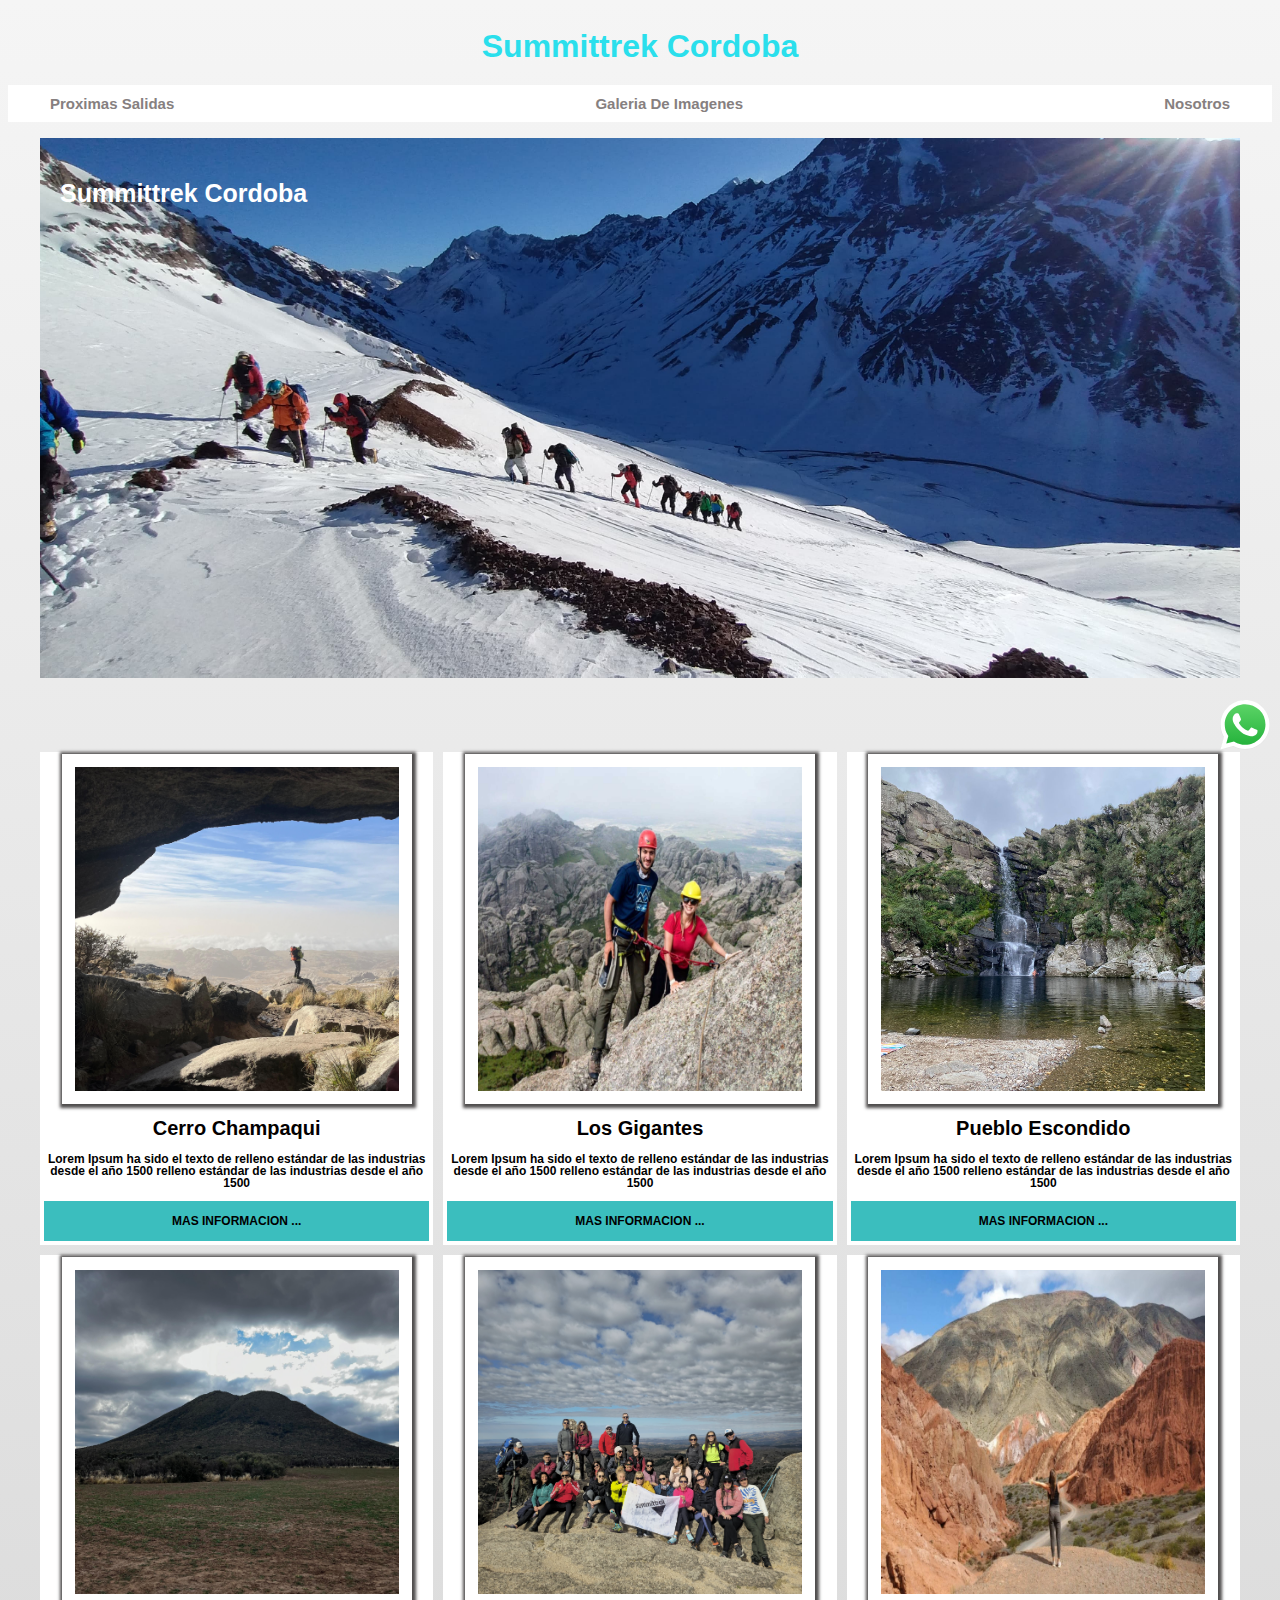
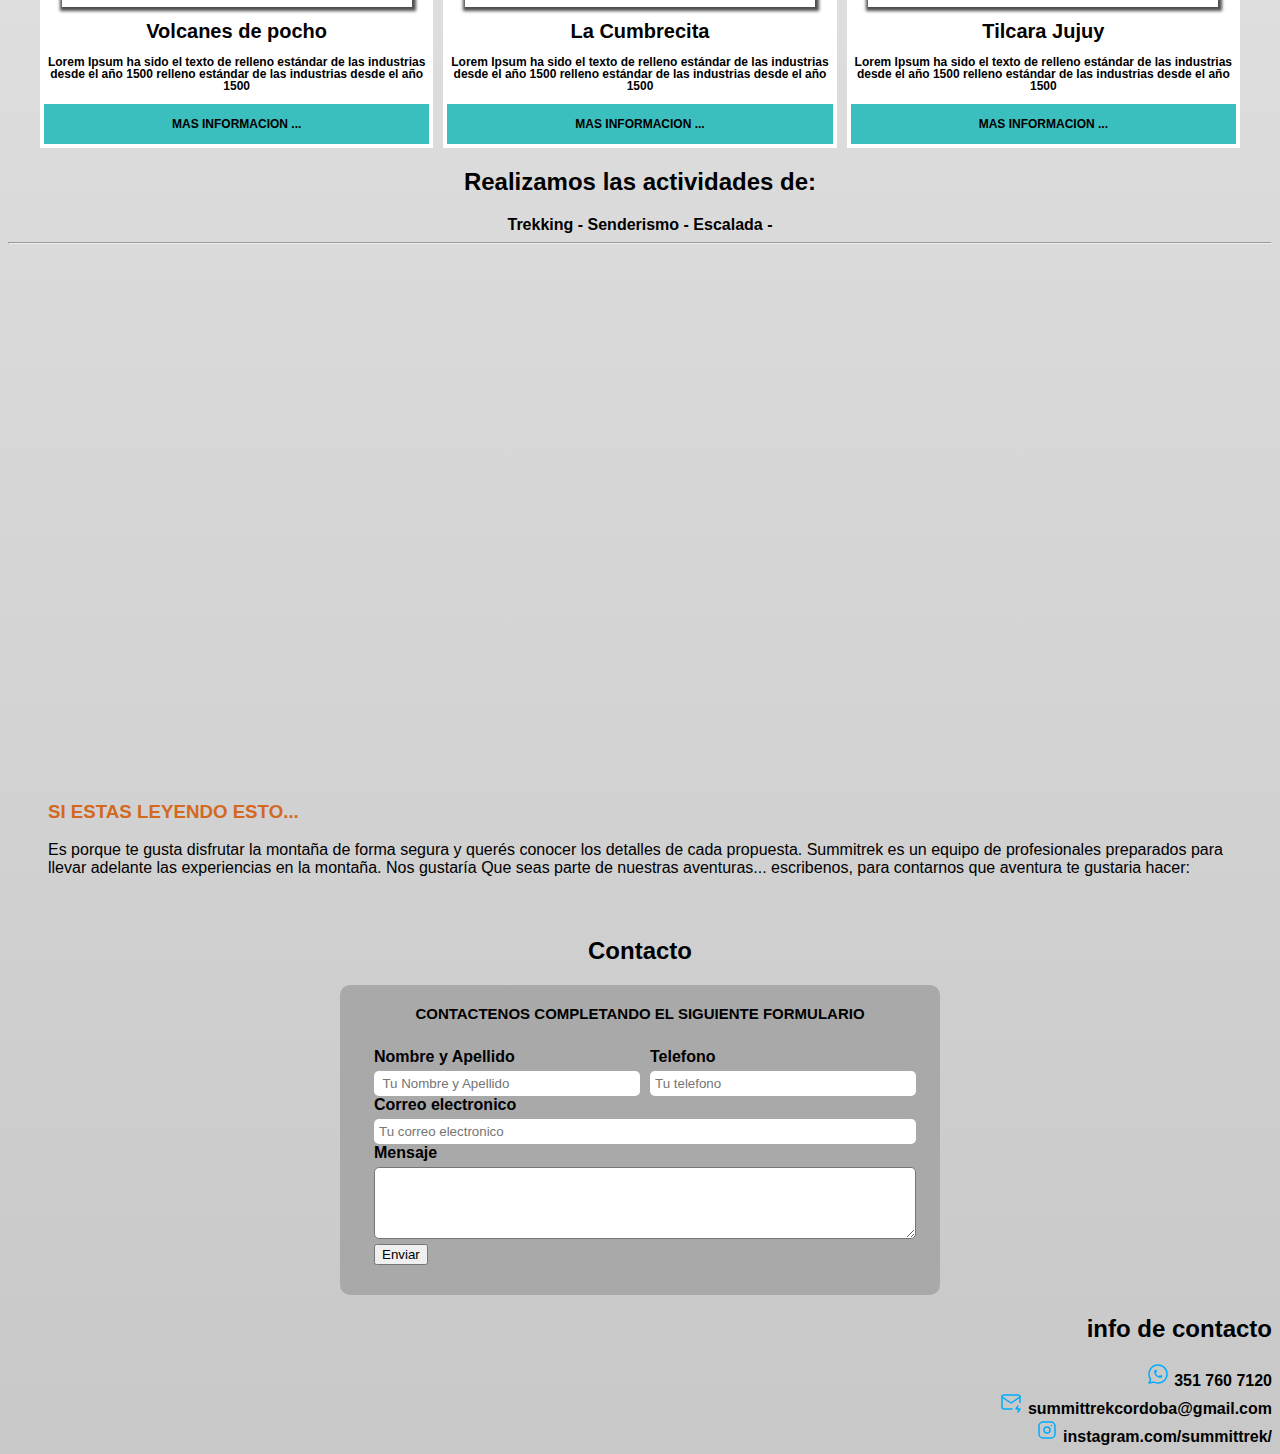
<file: index.html>
<!DOCTYPE html>
<html lang="en">
<head>
    <meta charset="UTF-8">
    <meta name="viewport" content="width=device-width, initial-scale=1.0">
    <title>summitrek</title>
    <link rel="icon" href="img/logo negro-modified2.png">
    <link rel="preload" href="Estilo/estilo.css" as="Estilo">
    <link  href="Estilo/estilo.css" rel="stylesheet">

</head>
<body>

    <div class="btn-wsp">
    <a href="https://wa.me/message/H7DYXRODYB6PK1" class="btn-wsp" target="blank">
        <svg style="pointer-events:none; display:block; height:50px; width:50px;" width="50px" height="50px" viewBox="0 0 1219.547 1225.016">
            <path style="fill: #E0E0E0;" fill="#E0E0E0" d="M1041.858 178.02C927.206 63.289 774.753.07 612.325 0 277.617 0 5.232 272.298 5.098 606.991c-.039 106.986 27.915 211.42 81.048 303.476L0 1225.016l321.898-84.406c88.689 48.368 188.547 73.855 290.166 73.896h.258.003c334.654 0 607.08-272.346 607.222-607.023.056-162.208-63.052-314.724-177.689-429.463zm-429.533 933.963h-.197c-90.578-.048-179.402-24.366-256.878-70.339l-18.438-10.93-191.021 50.083 51-186.176-12.013-19.087c-50.525-80.336-77.198-173.175-77.16-268.504.111-278.186 226.507-504.503 504.898-504.503 134.812.056 261.519 52.604 356.814 147.965 95.289 95.36 147.728 222.128 147.688 356.948-.118 278.195-226.522 504.543-504.693 504.543z"></path>
            <linearGradient id="htwaicona-chat" gradientUnits="userSpaceOnUse" x1="609.77" y1="1190.114" x2="609.77" y2="21.084">
            <stop offset="0" stop-color="#20b038"></stop>
            <stop offset="1" stop-color="#60d66a"></stop>
            </linearGradient>
            <path style="fill: url(#htwaicona-chat);" fill="url(#htwaicona-chat)" d="M27.875 1190.114l82.211-300.18c-50.719-87.852-77.391-187.523-77.359-289.602.133-319.398 260.078-579.25 579.469-579.25 155.016.07 300.508 60.398 409.898 169.891 109.414 109.492 169.633 255.031 169.57 409.812-.133 319.406-260.094 579.281-579.445 579.281-.023 0 .016 0 0 0h-.258c-96.977-.031-192.266-24.375-276.898-70.5l-307.188 80.548z"></path>
            <image overflow="visible" opacity=".08" width="682" height="639" transform="translate(270.984 291.372)"></image>
            <path fill-rule="evenodd" clip-rule="evenodd" style="fill: #FFFFFF;" fill="#FFF" d="M462.273 349.294c-11.234-24.977-23.062-25.477-33.75-25.914-8.742-.375-18.75-.352-28.742-.352-10 0-26.25 3.758-39.992 18.766-13.75 15.008-52.5 51.289-52.5 125.078 0 73.797 53.75 145.102 61.242 155.117 7.5 10 103.758 166.266 256.203 226.383 126.695 49.961 152.477 40.023 179.977 37.523s88.734-36.273 101.234-71.297c12.5-35.016 12.5-65.031 8.75-71.305-3.75-6.25-13.75-10-28.75-17.5s-88.734-43.789-102.484-48.789-23.75-7.5-33.75 7.516c-10 15-38.727 48.773-47.477 58.773-8.75 10.023-17.5 11.273-32.5 3.773-15-7.523-63.305-23.344-120.609-74.438-44.586-39.75-74.688-88.844-83.438-103.859-8.75-15-.938-23.125 6.586-30.602 6.734-6.719 15-17.508 22.5-26.266 7.484-8.758 9.984-15.008 14.984-25.008 5-10.016 2.5-18.773-1.25-26.273s-32.898-81.67-46.234-111.326z"></path>
            <path style="fill: #FFFFFF;" fill="#FFF" d="M1036.898 176.091C923.562 62.677 772.859.185 612.297.114 281.43.114 12.172 269.286 12.039 600.137 12 705.896 39.633 809.13 92.156 900.13L7 1211.067l318.203-83.438c87.672 47.812 186.383 73.008 286.836 73.047h.255.003c330.812 0 600.109-269.219 600.25-600.055.055-160.343-62.328-311.108-175.649-424.53zm-424.601 923.242h-.195c-89.539-.047-177.344-24.086-253.93-69.531l-18.227-10.805-188.828 49.508 50.414-184.039-11.875-18.867c-49.945-79.414-76.312-171.188-76.273-265.422.109-274.992 223.906-498.711 499.102-498.711 133.266.055 258.516 52 352.719 146.266 94.195 94.266 146.031 219.578 145.992 352.852-.118 274.999-223.923 498.749-498.899 498.749z"></path>
            </svg>    
</a>
</div>


    <header>
       
        <div class= "titulo"> <h1> Summittrek Cordoba </h1>
        </div>
        <div class="nav-bg"> <!-- lo hacemos para cambiar el back ground de fondo -->
            <nav class="navegacion-principal contenedor">       
                <a href="salidas.html">Proximas Salidas</a>
                <a href="galeria.html">Galeria De Imagenes</a>
                <a href="#">Nosotros</a>
            </nav> 
            </div>
        </header>
        
    <div class="contenedor">
        <div class="slider-box" >
            <ul>
            <li>
                <img src="img3/img1.jpeg" alt="">
                <div class="escrbir">
                    <h2> Summittrek Cordoba</h2>
                    
                </div>                
            </li>

            <li>
                <img src="img3/img2.jpeg" alt="">
                <div class="escrbir">
                    <h2> Summittrek Cordoba</h2>
                   
                </div>                
            </li>

            <li>
                <img src="img3/img3.jpeg" alt="">
                <div class="escrbir">
                    <h2> Summittrek Cordoba</h2>
                    
                </div>                
            </li>
            <li>
                <img src="img3/img4.jpeg" alt="">
                <div class="escrbir">
                    <h2> Summittrek Cordoba</h2>
                    
                </div>                
            </li>

            <li>
                <img src="img3/img5.jpeg" alt="">
                <div class="escrbir">
                    <h2> Summittrek Cordoba</h2>
                    
                </div>                
            </li>
           
        </ul>
        </div>

    </div>



   

   <br> 
   <br>
   <br>

   <center> 

    <main class="contenidodel">        
        <div class="grid">
            <div class="producto">
                <a href="productos.html">
                <img class="producto__imagen" src="img2/champa3.jpeg" alt="chanpaqui">
                <div class="producto__informacion">
                    <p class="producto__nombre">Cerro Champaqui</p>
                    <p class="producto__precio">Lorem Ipsum ha sido el texto de relleno estándar de las industrias desde el año 1500 relleno estándar de las industrias desde el año 1500</p>
                 <button class="buton"> <a href="champa.html"><p> Mas informacion ...</p></button>  
                </div>
            </a>
            </div>

            <div class="producto">
                <a href="productos.html">
                <img class="producto__imagen" src="img2/gigantes1.jpeg" alt="gigantes">
                <div class="producto__informacion">
                    <p class="producto__nombre">Los Gigantes</p>
                    <p class="producto__precio">Lorem Ipsum ha sido el texto de relleno estándar de las industrias desde el año 1500 relleno estándar de las industrias desde el año 1500</p>
                 <button class="buton"> <a href="champa.html"><p> Mas informacion ...</p></button>  
                </div>
            </a>
            </div> 

            <div class="producto">
                <a href="productos.html">
                <img class="producto__imagen" src="img/img1.jpeg" alt="escondido">
                <div class="producto__informacion">
                    <p class="producto__nombre">Pueblo Escondido</p>
                    <p class="producto__precio">Lorem Ipsum ha sido el texto de relleno estándar de las industrias desde el año 1500 relleno estándar de las industrias desde el año 1500</p>
                 <button class="buton"> <a href="champa.html"><p> Mas informacion ...</p></button>  
                </div>
            </a>
            </div> 

            <div class="producto">
                <a href="productos.html">
                <img class="producto__imagen" src="img2/pocho 1.jpeg" alt="volvanes pocho">
                <div class="producto__informacion">
                    <p class="producto__nombre">Volcanes de pocho</p>
                    <p class="producto__precio">Lorem Ipsum ha sido el texto de relleno estándar de las industrias desde el año 1500 relleno estándar de las industrias desde el año 1500</p>
                 <button class="buton"> <a href="champa.html"><p> Mas informacion ...</p></button>  
                </div>
            </a>
            </div> 

            <div class="producto">
                <a href="productos.html">
                <img class="producto__imagen" src="img2/cumbre1.jpeg" alt="la Cumbrecita">
                <div class="producto__informacion">
                    <p class="producto__nombre">La Cumbrecita</p>
                    <p class="producto__precio">Lorem Ipsum ha sido el texto de relleno estándar de las industrias desde el año 1500 relleno estándar de las industrias desde el año 1500</p>
                 <button class="buton"> <a href="champa.html"><p> Mas informacion ...</p></button>  
                </div>
            </a>
            </div> 

            <div class="producto">
                <a href="productos.html">
                <img class="producto__imagen" src="img2/tilcara1.jpg" alt="tilcara">
                <div class="producto__informacion">
                    <p class="producto__nombre">Tilcara Jujuy</p>
                    <p class="producto__precio">Lorem Ipsum ha sido el texto de relleno estándar de las industrias desde el año 1500 relleno estándar de las industrias desde el año 1500</p>
                 <button class="buton"> <a href="champa.html"><p> Mas informacion ...</p></button>  
                </div>
            </a>
            </div> 


        </main>
        
 <!--
    
  <div class="informacion">
   <section class="galeria">  
    
    <a href="champa.html"><h3> Cerro Champaqui</h3>
        <img src="img2/champa3.jpeg">
    Mas informacion...</img>

    <a href="#imagen2"> <h3> Los Gigantes</h3>
        <img src="img2/gigantes1.jpeg">Mas informacion...</img>
    </a>

    <a href="#imagen3"> <h3> Pueblo Escondido</h3>
        <img src="img/img1.jpeg">Mas informacion...</img>
    </a>       

<a href="#"><h3> Volcanes De Pocho</h3>
    <img src="img2/pocho 1.jpeg">Mas informacion...</img>

<a href="#imagen2"> <h3> La Cumbrecita</h3>
    <img src="img2/cumbre1.jpeg">Mas informacion...</img>
</a>

<a href="#imagen3"> <h3> Tilcara - Jujuy</h3>
    <img src="img2/tilcara1.jpg">Mas informacion...</img>
</a>   

</section>       
 -->


</div>

   <b><h2> Realizamos las actividades de:</b></h2> 


       <!--<ul> --UL es una lista no numerica, la cual tambien la combinamos con <li> (lista) </ul>-->
       
           <b> Trekking - </b>
           <!-- LI sirve para hacer listas--> 
           
           <!-- aca combine un nombre de la lista con el vinculo-->
           <b> Senderismo - </b>
           
           <b> Escalada  - </b>
           </center>
    

           <hr>
           <br>
           <br>
           <div class="mapa"> <center>
           <iframe src="https://www.google.com/maps/embed?pb=!1m18!1m12!1m3!1d3377.4671221154413!2d-64.51672909999999!3d-32.1646761!2m3!1f0!2f0!3f0!3m2!1i1024!2i768!4f13.1!3m3!1m2!1s0x95d29943a5f1e119%3A0xedb1a0ee9e6b56b7!2ssummittrek%20turismo%20champaqui!5e0!3m2!1ses-419!2sar!4v1707246827953!5m2!1ses-419!2sar" width="1000" height="450" style="border:0;" allowfullscreen="" loading="lazy" referrerpolicy="no-referrer-when-downgrade"></iframe>
        </center>
        </div>

            <div class="leyenda">
        <h3>SI ESTAS LEYENDO ESTO...</h3>
        Es porque te gusta disfrutar la montaña de forma segura y querés conocer los detalles de cada propuesta. Summitrek es un equipo de profesionales preparados para llevar adelante las experiencias en la montaña. Nos gustaría Que seas parte de nuestras aventuras...
        escribenos, para contarnos que aventura te gustaria hacer:
            </div>

            <section>
                <div class="contacta"><h2>Contacto</h2></div>
        
                <form class="formulario">
                    <fieldset>
                        <legend> contactenos completando el siguiente formulario </legend>
        
                    <div class="contenedor-campos"> <!--div para contenedor de los campos-->
        
                        <div class="campo">
                            <label> Nombre y Apellido</label>
                            <input class="input-text" type="text" placeholder=" Tu Nombre y Apellido">
                        </div>
        
                        <div class="campo">
                            <label>Telefono</label>
                            <input class="input-text" type="number" placeholder="Tu telefono">
                        </div>
        
                        <div class="campo">
                            <label>Correo electronico</label>
                            <input class="input-text" type="email" placeholder="Tu correo electronico">
                        </div>
        
                        <div class="campo">
                            <label>Mensaje</label>
                            <textarea class="input-mensaje"></textarea>
                        </div>
        
                    </div> <!--div para contenedor de los campos-->
        
                        <div>
                            <input class="boton" type="submit" value="Enviar">
                            <a href="https://www.instagram.com/summittrek/"> </a>
                        </div>
        
                    </fieldset>
                </form>

                
                <div class="contacto2">
                    <h2>info de contacto</h2>
                    <svg xmlns="http://www.w3.org/2000/svg"  class="icon icon-tabler icon-tabler-brand-whatsapp" width="24" height="24" viewBox="0 0 24 24" stroke-width="1.5" stroke="#00abfb" fill="none" stroke-linecap="round" stroke-linejoin="round">
  <path stroke="none" d="M0 0h24v24H0z" fill="none"/>
  <path d="M3 21l1.65 -3.8a9 9 0 1 1 3.4 2.9l-5.05 .9" />
  <path d="M9 10a.5 .5 0 0 0 1 0v-1a.5 .5 0 0 0 -1 0v1a5 5 0 0 0 5 5h1a.5 .5 0 0 0 0 -1h-1a.5 .5 0 0 0 0 1" />
</svg>            
                    <a href="https://wa.me/message/H7DYXRODYB6PK1">351 760 7120</a>
                </div>

                       <div class="contacto3">
                    <svg xmlns="http://www.w3.org/2000/svg" class="icon icon-tabler icon-tabler-mail-bolt" width="24" height="24" viewBox="0 0 24 24" stroke-width="1.5" stroke="#00abfb" fill="none" stroke-linecap="round" stroke-linejoin="round">
                        <path stroke="none" d="M0 0h24v24H0z" fill="none"/>
                        <path d="M13 19h-8a2 2 0 0 1 -2 -2v-10a2 2 0 0 1 2 -2h14a2 2 0 0 1 2 2v5.5" />
                        <path d="M3 7l9 6l9 -6" />
                        <path d="M19 16l-2 3h4l-2 3" />
                      </svg>
                      <a href="summittrekcordoba@gmail.com">summittrekcordoba@gmail.com</a>
                </div>
                <div class="contacto4">
                    <svg xmlns="http://www.w3.org/2000/svg" class="icon icon-tabler icon-tabler-brand-instagram" width="24" height="24" viewBox="0 0 24 24" stroke-width="1.5" stroke="#00abfb" fill="none" stroke-linecap="round" stroke-linejoin="round">
                         <path stroke="none" d="M0 0h24v24H0z" fill="none"/>
                        <path d="M4 4m0 4a4 4 0 0 1 4 -4h8a4 4 0 0 1 4 4v8a4 4 0 0 1 -4 4h-8a4 4 0 0 1 -4 -4z" />
                        <path d="M12 12m-3 0a3 3 0 1 0 6 0a3 3 0 1 0 -6 0" />
                        <path d="M16.5 7.5l0 .01" />
                </svg>
                        <a href="https://www.instagram.com/summittrek/"> instagram.com/summittrek/</a>
            </div>
                
               
            </section>
</body>
</html>
</file>
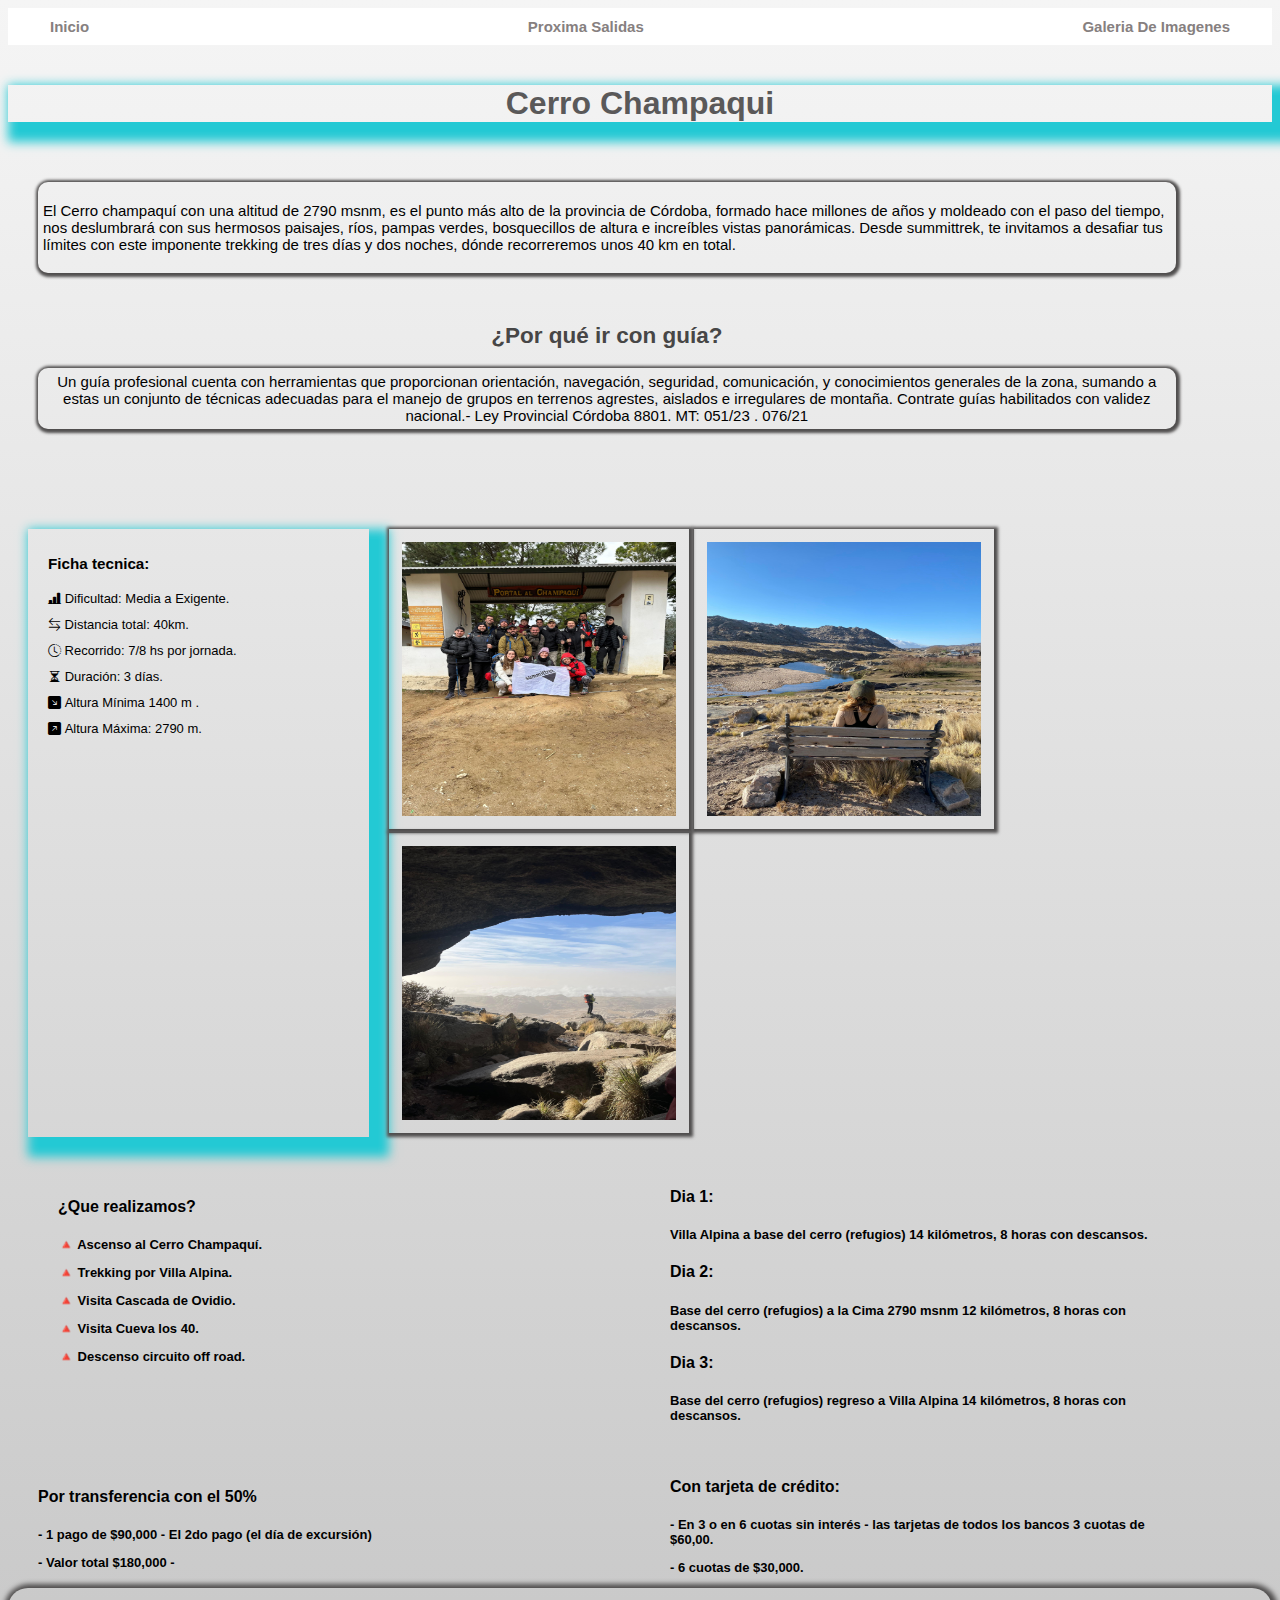
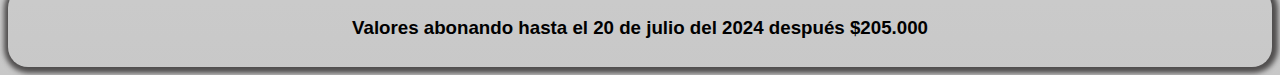
<file: champa.html>
<!DOCTYPE html>
<html lang="en">
<head>
    <meta charset="UTF-8">
    <meta name="viewport" content="width=device-width, initial-scale=1.0">
    <title>summitrek</title>
    <link rel="icon" href="img/logo negro-modified2.png">
    <link rel="preload" href="Estilo/estilo.css" as="Estilo">
    <link rel="stylesheet" href="https://cdn.jsdelivr.net/npm/bootstrap-icons@1.9.1/font/bootstrap-icons.css">
    <link  href="Estilo/lugares.css" rel="stylesheet">
</head>
<body>

    
    <div class="nav-bg"> <!-- lo hacemos para cambiar el back ground de fondo -->
        <nav class="navegacion-principal contenedor">       
            <a href="index.html">Inicio</a>
            <a href="salidas.html">Proxima Salidas</a>
            <a href="galeria.html">Galeria De Imagenes</a>
        </nav>         
        </div>  

        <div class= "titulo"> <h1> Cerro Champaqui</h1></div>  
          
        <div class="intro">
            <p>El Cerro champaquí con una altitud de 2790 msnm, es el punto más alto de la provincia de Córdoba, formado hace millones de años y moldeado con el paso del tiempo, nos deslumbrará con sus hermosos paisajes, ríos, pampas verdes, bosquecillos de altura e increíbles vistas panorámicas. Desde summittrek, te invitamos a desafiar tus límites con este imponente trekking de tres días y dos noches, dónde recorreremos unos 40 km en total. </p>
         </div>
         <div class="cosito">
            <h2> ¿Por qué ir con guía?</h2>
            <p>Un guía profesional cuenta con herramientas que proporcionan orientación, navegación, seguridad, comunicación, y conocimientos generales de la zona, sumando a estas un conjunto de técnicas adecuadas para el manejo de grupos en terrenos agrestes, aislados e irregulares de montaña.
            Contrate guías habilitados con validez nacional.- Ley Provincial Córdoba 8801. MT: 051/23 . 076/21</p>
        </div>

    <div class="contenido">
        <div class="box">
            <h3>Ficha tecnica:</h3>       
            <p><i class="bi bi-bar-chart-line-fill"> </i>Dificultad: Media a Exigente.</p>      
            <p<i class="bi bi-arrow-left-right"></i> </i>Distancia total: 40km.</p>
            <p><i class="bi bi-clock-history"></i> </i>Recorrido: 7/8 hs por jornada.</p>
            <p><i class="bi bi-hourglass-split"> </i>Duración: 3 días.</p>
            <p> <i class="bi bi-arrow-down-right-square-fill"> </i> Altura Mínima 1400 m .</p>
            <p><i class="bi bi-arrow-up-right-square-fill"> </i>Altura Máxima: 2790 m.</p>       
        </div>

        <div class="contenido-productos">
            <div class="producto">
                    <img class="producto-imagen" src="img2/champa1.jpeg" width="250" alt="">
                    <img class="producto-imagen" src="img2/champa5.jpeg" width="250" alt="">
                    <img class="producto-imagen" src="img2/champa3.jpeg" width="250" alt="">
        </div>
    </div>
</div>

    <div class="texto">
        <div class="texto-informacion">
            <h4> ¿Que realizamos?</h4>
     
            <p>🔺 Ascenso al Cerro Champaquí.</p> 
            <p>🔺 Trekking  por Villa Alpina.</p>
            <p>🔺 Visita Cascada de Ovidio.</p>
            <p>🔺 Visita Cueva los 40.</p>
            <p>🔺 Descenso circuito off road.</p>
        </div>
         
        <div class="texto-dias">
        <h4>Dia 1:</h4>
        <p>Villa Alpina a base del cerro (refugios) 14 kilómetros, 8 horas con descansos.</p>
        <h4>Dia 2:</h4>
        <p>Base del cerro (refugios) a la Cima 2790 msnm 12 kilómetros, 8 horas con descansos.</p>
        <h4>Dia 3:</h4>
        <p>Base del cerro (refugios) regreso a Villa Alpina 14 kilómetros, 8 horas con descansos. </p>
    </div>   
    
</div>



<div class="reserva">
    <div class="reserva-pagos">
    <h4>Por transferencia con el 50%</h4>
    <p>- 1 pago de  $90,000
        - El 2do pago (el día de excursión)</p>
        <p> - Valor total $180,000 -</p>
    
</div>
<div class="reserva-informacion"> 
    <h4> Con tarjeta de crédito:</h4>         
    <p> - En 3 o en 6 cuotas sin interés - las tarjetas de todos los bancos 3 cuotas de $60,00.</p>
    <p> - 6 cuotas de $30,000.</p>
    </div>
</div>
</div>
    <div class="final"><h3>Valores abonando hasta el 20 de julio del 2024 después $205.000</h3></div>
       
</body>
</html>
</file>
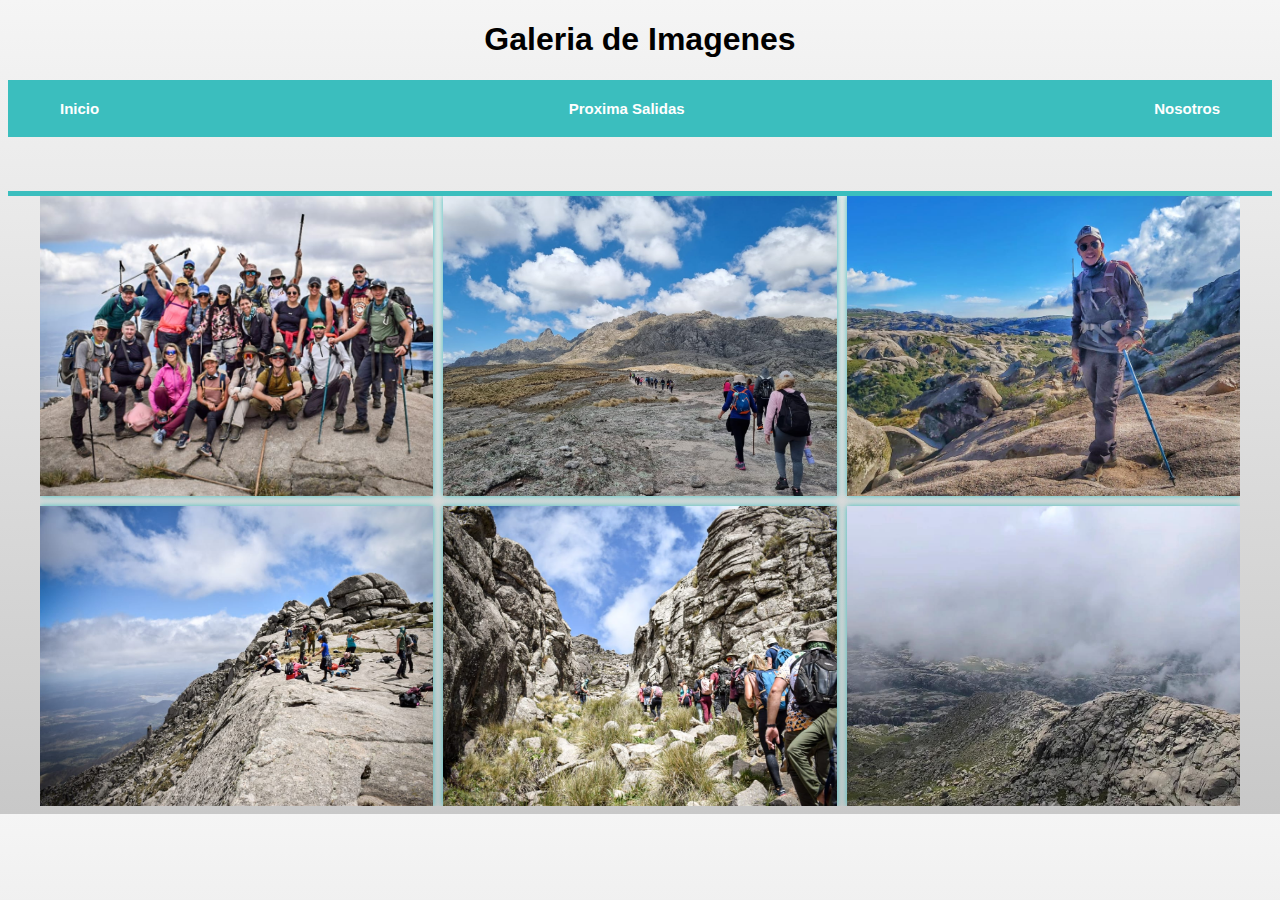
<file: galeria.html>
<!DOCTYPE html>
<html lang="en">
<head>
    <meta charset="UTF-8">
    <meta name="viewport" content="width=device-width, initial-scale=1.0">
    <title>Galeria</title>
    <link rel="icon" href="img/logo negro-modified2.png">
    <link rel="preload" href="Estilo/galeria.css" as="galeria">
    <link  href="Estilo/galeria.css" rel="stylesheet">
   

</head>

<body>

    <div class= "titulo"> <h1> Galeria de Imagenes</h1></div> 
    <div class="nav-bg"> <!-- lo hacemos para cambiar el back ground de fondo -->
        <nav class="navegacion-principal contenedor">       
            <a href="index.html">Inicio</a>
            <a href="salidas.html">Proxima Salidas</a>
            <a href="#">Nosotros</a>
        </nav> 
        </div>  
        
        <br> 
        <br>
        <br>
       
       

    <spam class="linea"></spam>
    <section class="galeria">
      
        <a href="#imagen1">
            <img src="img/WhatsApp Image 2023-12-14 at 12.55.19.jpeg"></img>
        </a>
        
             <a href="#imagen2"> 
            <img src="img/WhatsApp Image 2023-12-14 at 12.55.43.jpeg"></img>
        </a>
            <a href="#imagen3">
            <img src="img/WhatsApp Image 2024-01-26 at 10.52.48.jpeg"></img>
         </a>

            <a href="#imagen4">
            <img src="img/WhatsApp Image 2023-12-14 at 12.55.28.jpeg"></img>
        </a>
            <a href="#imagen5">
            <img src="img/WhatsApp Image 2023-12-14 at 12.55.12.jpeg"></img>
        </a>
            <a href="#imagen6">
            <img src="img/galeria06.jpeg"></img>
        </a>

    </section>

    <article class="light-box" id="imagen1">
        <a href="#imagen6" class="next"><</a>
        <img src="img/WhatsApp Image 2023-12-14 at 12.55.19.jpeg" alt="">
       <a href="#imagen2" class="next">></a>
        <a href="#" class="close">X</a>
    </article>

    <article class="light-box" id="imagen2">
        <a href="#imagen1" class="next"><</i></a>
        <img src="img/WhatsApp Image 2023-12-14 at 12.55.43.jpeg" alt="">
       <a href="#imagen3" class="next">></a>
        <a href="#" class="close">X</a>
    </article>

    <article class="light-box" id="imagen3">
        <a href="#imagen2" class="next"><</a>
        <img src="img/WhatsApp Image 2024-01-26 at 10.52.48.jpeg" alt="">
       <a href="#imagen4" class="next">></a>
        <a href="#" class="close">X</a>
    </article>

    <article class="light-box" id="imagen4">
        <a href="#imagen3" class="next"><</a>
        <img src="img/WhatsApp Image 2023-12-14 at 12.55.28.jpeg" alt="">
       <a href="#imagen5" class="next">></i></a>
        <a href="#" class="close">X</a>
    </article>

    <article class="light-box" id="imagen5">
        <a href="#imagen4" class="next"><</a>
        <img src="img/WhatsApp Image 2023-12-14 at 12.55.12.jpeg" alt="">
       <a href="#imagen6" class="next">></a>
        <a href="#" class="close">X</a>
    </article>

    <article class="light-box" id="imagen6">
        <a href="#imagen5" class="next"><</a>
        <img src="img/galeria06.jpeg" alt="">
       <a href="#imagen1" class="next">></a>
        <a href="#" class="close">X</a>
    </article>


    
</body>
</html>
</file>
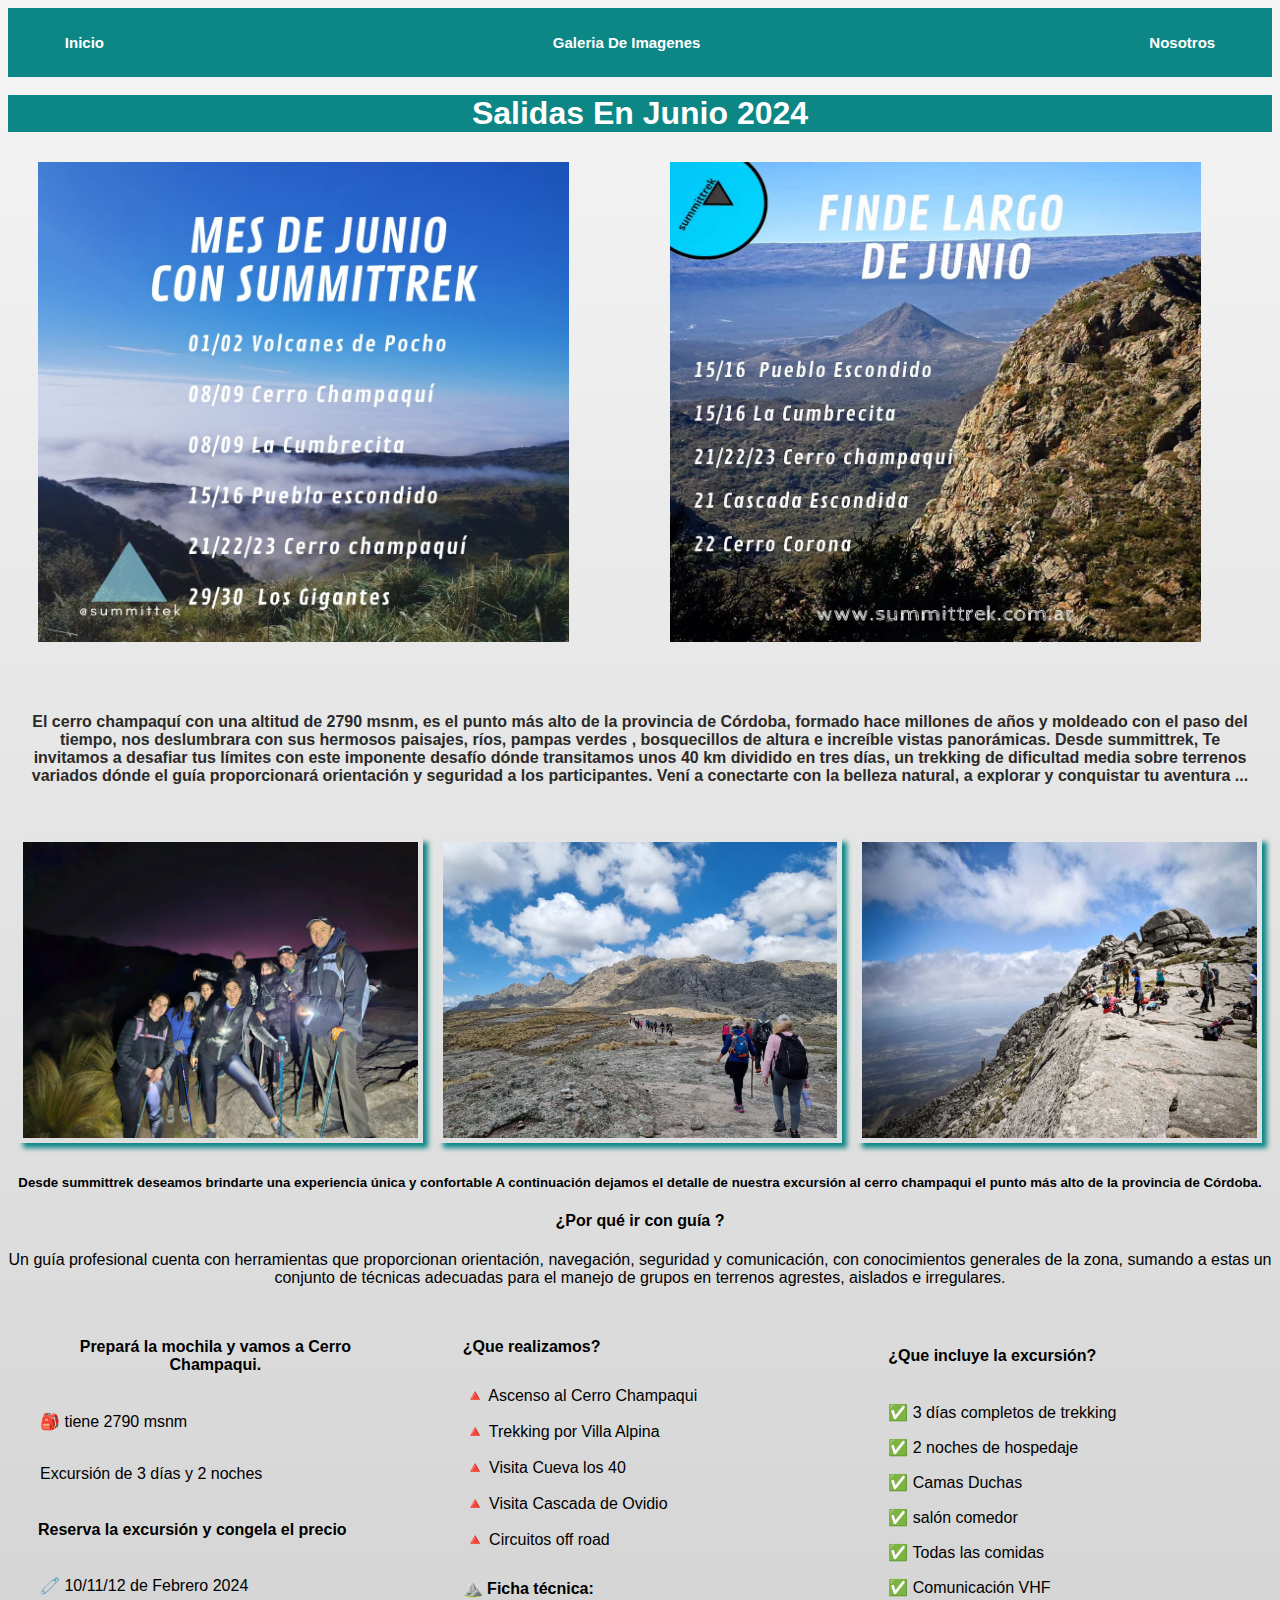
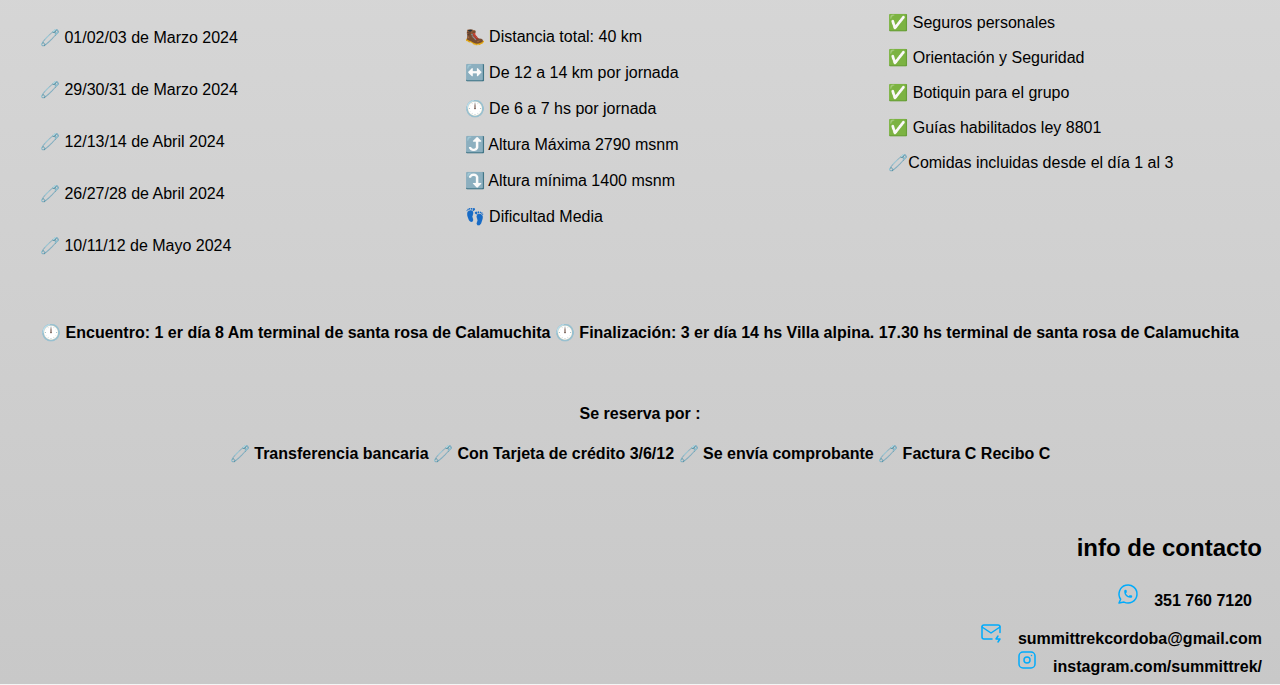
<file: salidas.html>
<!DOCTYPE html>
<html lang="en">
<head>
    <meta charset="UTF-8">
    <meta name="viewport" content="width=device-width, initial-scale=1.0">
    <title>summitrek</title>
    <link rel="icon" href="img/logo negro-modified2.png">
    <link rel="preload" href="salidas.css" as="salidas">
    <link  href="Estilo/salidas.css" rel="stylesheet">

</head>
<body>
    <header>
       
        <div class="logotipo">
        
       </div>
  
    </header>

   <div class="nav-bg"> <!-- lo hacemos para cambiar el back ground de fondo -->
   <nav class="navegacion-principal contenedor">       
       <a href="index.html">Inicio</a>
       <a href="galeria.html">Galeria De Imagenes</a>
       <a href="#">Nosotros</a>
   </nav> 
   </div>  
   
   <br> 

   <div class= "titulo"> <h1> Salidas En Junio 2024 </h1>
    <div class="salidas">
    <img src="img/salidas junio.jpeg"  width="600" height="500"> </img>
    <img src="img/salidasfindelargo.jpeg" width="600" height="500"></img>
</div> 
</div>


   <center>

  <div class="presentacion"> <h4>
   El cerro champaquí con una altitud de 2790 msnm, es el punto más alto de la provincia de Córdoba, formado hace millones de años y moldeado con el paso del tiempo, nos deslumbrara con sus hermosos paisajes, ríos, pampas verdes ,
         bosquecillos de altura e increíble vistas panorámicas. Desde summittrek, Te invitamos a desafiar tus límites con este imponente desafío dónde transitamos unos 40 km dividido en tres días, un trekking de dificultad media
         sobre terrenos variados dónde el guía proporcionará orientación y seguridad a los participantes. Vení a conectarte con la belleza natural, a explorar y conquistar tu aventura ... </h4>
  </div>

   <section class="galeria">
    <a href="#imagen1">
        <img src="img/WhatsApp Image 2023-12-14 at 12.55.43 (1).jpeg"></img>
    </a>
    <a href="#imagen2"> 
        <img src="img/WhatsApp Image 2023-12-14 at 12.55.43.jpeg"></img>
    </a>
    <a href="#imagen3"> 
        <img src="img/salida03.jpeg"></img>
    </a>

</section>
   
   <section>
   <main class="sombra"> 
   <h5> Desde summittrek deseamos brindarte una experiencia única y confortable
    A continuación dejamos el detalle de nuestra excursión al cerro champaqui el punto más alto de la provincia de Córdoba.</h5>
    

    <h5><h4>¿Por qué ir con guía ?</h4> 
        Un guía profesional cuenta con herramientas que proporcionan orientación, navegación, seguridad y comunicación, con  conocimientos generales de la zona, sumando a estas un conjunto de técnicas adecuadas para el manejo de grupos en terrenos agrestes, aislados e irregulares.</h5>
    </main>
</section>

    <div class="servicios1"> <!-- este div encierra la section de servicios-->
        <section class="linea1">
                 
                                     
            <h4>Prepará la mochila y vamos a Cerro Champaqui.</h4>
            <p>🎒  tiene 2790 msnm</p> 
            <p>Excursión de 3 días y 2 noches</p>
                
            <h4> Reserva la excursión y congela el precio</h4>
                
                <p>🧷 10/11/12 de Febrero 2024</p>
                <p>🧷 01/02/03  de Marzo 2024</p>
                <p>🧷 29/30/31 de Marzo 2024</p>
                <p>🧷 12/13/14 de Abril 2024</p>
                <p>🧷 26/27/28 de Abril 2024</p>
                <p>🧷 10/11/12 de Mayo 2024</p>

               
                
        </section>

        <section class="linea2">
            
         <h4>¿Que realizamos?</h4>
           <p>🔺 Ascenso al Cerro Champaqui</p>
            <p>🔺 Trekking por Villa Alpina</p>
            <p>🔺 Visita Cueva los 40</p>      
            <p>🔺 Visita Cascada de Ovidio</p>
            <p>🔺 Circuitos off road</p>
            
            
            <h4>⛰️ Ficha técnica:</h4>
            
            <p>🥾 Distancia total: 40 km</p>
            <p>↔️ De 12 a 14 km por jornada</p>
            <p>🕛 De 6 a 7 hs por jornada</p> 
            <p>⤴️ Altura Máxima 2790 msnm</p>
            <p>⤵️ Altura mínima 1400 msnm</p>
            <p>👣 Dificultad Media</p>
             
           
                   
        </section>
        
      <section class="linea3">

        <h4><p>¿Que incluye la excursión?</h4>
            
            <p>✅ 3 días completos de trekking </p>
            <p>✅ 2 noches de hospedaje</p> 
            <p>✅ Camas Duchas</p> 
            <p>✅ salón comedor</p>
            <p>✅ Todas las comidas</p>
            <p>✅ Comunicación VHF</p>
            <p>✅ Seguros personales</p>
            <p>✅ Orientación y Seguridad</p>
            <p>✅ Botiquin para el grupo</p> 
            <p>✅ Guías habilitados ley 8801</p>            
            <p>🧷Comidas incluidas desde el día 1 al 3 </p>           
        </section>

</div> <!--este div cierra el section de servicios-->


<h4> 🕛 Encuentro:  1 er día 8 Am terminal de santa rosa de Calamuchita
    🕛 Finalización: 3 er día 14 hs Villa alpina. 17.30 hs terminal de santa rosa de Calamuchita</h4>
      


    <div class="reserva1"><p> <h4>Se reserva por : </h4>
            
        <h4>🧷 Transferencia bancaria 
        🧷 Con Tarjeta de crédito 3/6/12 
        🧷 Se envía comprobante
        🧷 Factura C Recibo C </p>
    </div>
 

                
                <div class="contacto2">
                    <h2>info de contacto</h2>
                    <svg xmlns="http://www.w3.org/2000/svg" class="icon icon-tabler icon-tabler-brand-whatsapp" width="24" height="24" viewBox="0 0 24 24" stroke-width="1.5" stroke="#00abfb" fill="none" stroke-linecap="round" stroke-linejoin="round">
  <path stroke="none" d="M0 0h24v24H0z" fill="none"/>
  <path d="M3 21l1.65 -3.8a9 9 0 1 1 3.4 2.9l-5.05 .9" />
  <path d="M9 10a.5 .5 0 0 0 1 0v-1a.5 .5 0 0 0 -1 0v1a5 5 0 0 0 5 5h1a.5 .5 0 0 0 0 -1h-1a.5 .5 0 0 0 0 1" />
</svg>            
                    <a href="https://chatwith.io/es/s/summittrek-turismo-alternativo-cba">351 760 7120</a>
                </div>

                       <div class="contacto3">
                    <svg xmlns="http://www.w3.org/2000/svg" class="icon icon-tabler icon-tabler-mail-bolt" width="24" height="24" viewBox="0 0 24 24" stroke-width="1.5" stroke="#00abfb" fill="none" stroke-linecap="round" stroke-linejoin="round">
                        <path stroke="none" d="M0 0h24v24H0z" fill="none"/>
                        <path d="M13 19h-8a2 2 0 0 1 -2 -2v-10a2 2 0 0 1 2 -2h14a2 2 0 0 1 2 2v5.5" />
                        <path d="M3 7l9 6l9 -6" />
                        <path d="M19 16l-2 3h4l-2 3" />
                      </svg>
                      <a href="summittrekcordoba@gmail.com">summittrekcordoba@gmail.com</a>
                </div>

                <div class="contacto4">
                    <svg xmlns="http://www.w3.org/2000/svg" class="icon icon-tabler icon-tabler-brand-instagram" width="24" height="24" viewBox="0 0 24 24" stroke-width="1.5" stroke="#00abfb" fill="none" stroke-linecap="round" stroke-linejoin="round">
                         <path stroke="none" d="M0 0h24v24H0z" fill="none"/>
                        <path d="M4 4m0 4a4 4 0 0 1 4 -4h8a4 4 0 0 1 4 4v8a4 4 0 0 1 -4 4h-8a4 4 0 0 1 -4 -4z" />
                        <path d="M12 12m-3 0a3 3 0 1 0 6 0a3 3 0 1 0 -6 0" />
                        <path d="M16.5 7.5l0 .01" />
                </svg>
                        <a href="https://www.instagram.com/summittrek/"> instagram.com/summittrek/</a>
            </div>
                
               
            </section>
</body>
</html>
</file>
<file: Estilo/estilo.css>
html{
    font-size: 62.5%;
    box-sizing: border-box;
}

*, *:before, *:after {
    box-sizing: inherit; /*nos ayudar a ajustar el medelo del diseño*/
}

body {
    background-color: #f5f5f5;
    font-size: 16px;
    font-family: 'Roboto', sans-serif; /*formato de texto a utilizar en la pagina*/
    background-image: linear-gradient(to top, rgb(200, 200, 200) 0%, rgb(245, 245, 245) 100% ) 
    /* degradiet es degrade to, top es de abajo hacia arriba, y le pasamos que porcentaje y que colores*/
    
}
.contenedor {
    max-width: 1200px;
    width: 95%;
    margin: 0 auto;
}

.btn-wsp{
    position: fixed;
    bottom: 150px;
    right: 10px;
    cursor: pointer;
    z-index: 99999999;   
}

@media (max-width: 768px){
.btn-wsp{
right: 10px;
}
} 

/* INICIO TITULO Y ENLACES */

.navegacion-principal{
    display: flex;
    flex-direction: column; 
    align-items: baseline;         
}

.nav-bg{
    background-color: white;
}


@media (min-width: 768px) {
    .navegacion-principal{
        flex-direction: row;
        justify-content: space-between; 
    }   
}

.navegacion-principal a:hover{ 

    color: black
    /*hover es una seudo clase, acciona distinto
     solo con la actividad del usuario sobre el enlace
     hay varios tipos: hover - active - focus- focus-within y visited*/
    }
    .navegacion-principal a{
        color: rgb(134, 128, 128);
        text-decoration: none;
        font-size: 1.5rem;
        font-weight: 700;
        padding: 1rem;
    }
.titulo{
padding: .5rem;
}

.titulo h1 {
    
    color: rgb(42, 223, 236);
    text-align: center;
    margin: 0 auto; 
    padding: 15px 15px;
}

/* FIN TITULOS Y ENLACES */

/* INICIO DE CARRUSER */

.slider-box{
    max-width: 100%;
    height: auto;
    margin: 0 auto 0;
    overflow: hidden;
}

.slider-box ul{
display: flex;
padding: 0;
width: 500%;
height: auto;
animation: slide 20s infinite alternate ease-in-out;
}

.slider-box li{
    width: 100%;
    list-style: none;
    position: relative;
}

.escrbir{
    position: absolute;
    text-align: center;
    padding: 0 2rem;
    top: 2rem;
    color: #FFFFFF;
}

.escrbir h2{
    font-size: 25px;
    margin-bottom: 35px ;
}

.slider-box img{
    width: 100%;
    max-height: 100%;
}

@keyframes slide{
    0% { margin-left: 0%; }
    20% { margin-left: 0%; }

    25% { margin-left: -100%; }
    40% { margin-left: -100%; }

    45% { margin-left: -200%; }
    60% { margin-left: -200%; }

    65% { margin-left: -300%; }
    80% { margin-left: -300%; }

    85% { margin-left: -400%; }
    100% { margin-left: -400%; }
}

@media (max-width: 768px)  {
    .escrbir h2{
     font-size: 1rem;
    }
    .slider-box img{
        width: 500px;
    }

    .slider-box ul{
        width: 100%;
    }
  }

/* FIN DE CARRUSEL */

.contenidodel{
    max-width: 120rem;   /* el maximo tamaño del contenido de la parte utilizada del html*/
    margin: 0 auto;  /* o auto para centrarlo*/
  }

  /* INICIO GRID */
  .grid{
    display: grid;
    grid-column: 1fr;
    max-width: 100%;
  }

  @media (min-width: 768px)  {
    .grid{
        grid-template-columns: repeat(3,1fr);
        gap: 1rem;
        max-width: 100%;
    }
  }

  /* FIN DEL GRID */

  /* INICIO PRDUCTO */
  .producto{
    background-color: #ffffff;
    padding: .2rem;    
  }

  .producto__imagen{
    width: 350px;
    height: 350px;    
    object-fit: cover;
    transition: transform 0.7s ease-in-out;    
    position: relative;
    overflow: auto;
    padding: 1.3rem;
    box-shadow: 1px 1px 3px 3px  rgb(80, 78, 78);
}

@media (max-width: 768px)  {
    .producto__imagen{
    width: 300px;
    height: 300px;
    transition: none;   
    }
  }
.producto__imagen:hover{
    filter: blur(2px);
    transform: rotate(6deg) scale(1.0);
}

@media (max-width: 768px)  {
    .producto__imagen:hover{
        transform: none;
        filter: none;
    }
  }

  .producto__nombre{
    color: rgb(3, 0, 0);
    font-size: 2rem;
    margin: .5rem 0;
    text-align: center;
    line-height: 1.5; /* interlineado a todo el proyecto*/
  }

  .producto__precio{
    font-size: 1.2rem;
    margin: 1rem 0;
    text-align: center;
    line-height: 1; /* interlineado a todo el proyecto*/
  }

.buton{
    font-size: 1.2rem;
    border: 0;
    width: 100%;
    background-color: #3bbebe;
    color:#3bbebe;
    padding: .1rem .1rem;
    text-transform: uppercase;
    
    cursor: pointer;
    border: 2px solid white;
    transition: background-color .4s, color .4s;
}

.buton p{
    text-align: center;
}
  .buton:hover {
    background-color:#3bbebe;
    color: white;
}

  /*FIN DEL PRODUCTO*/



/* .informacion h3{
    background-color: #3bbebe;
    color: white;
    border: 2rem;
    text-transform: uppercase;
    padding: .5rem;
}

.galeria{
display: grid;
grid-template-columns: repeat(auto-fit, minmax(350px, 1fr));
width: 100%;
margin: auto;
grid-gap: 15px;
padding: 10px 10px;
overflow: hidden;
}

.galeria h3{
    text-align: center;
    box-shadow:  1px 1px 10px 10px  rgb(35, 201, 212);
}
.galeria >a{
display: block;
position: relative;
overflow: hidden;
padding: 2px;
box-shadow: 5px 5px 5px#3bbebe;
}

.galeria img{
width: 100%;
vertical-align: top;
object-fit: cover;
transition: transform 0.10s;

}

@media screen  and (max-width:400px){
    .galeria{
        grid-template-columns: repeat(auto-fit, minmax 200px, 1fr);
    }
}


    @media (max-width: 768px){
        .mapa iframe{
           height: 300px;
           width: 300px;
        }
    } */

.contacta{
    text-align: center;
}

.leyenda{
    padding: 4rem;
}
.leyenda h3{
    color: chocolate;
}

.h2{
    text-align: center;
}
.formulario{ 
    background-color: darkgrey;
    width: min(60rem , 100%); /*min utilizar el valor mas pequeño de ambos parametros de la pantalla que utilices*/
   margin: 0 auto; /* aca lo utilizamos para centrar horizontalmente etiquetas como formularios, con diseño tipo block*/
    padding: 2rem;
    border-radius: 1rem;
}
   .formulario fieldset{ /*eliminamos el borde del fieldset */
    border: none;
   }

   .formulario legend{
    text-align: center;
    font-size: 1.5rem; /* mayor tamaño*/
    text-transform: uppercase; /*texto en mayuscula*/
    font-weight: 700; /*negrita*/
    margin-bottom: 2rem;  /*separar texto del primer imput*/
   }

@media (min-width: 768px ) {
    .contenedor-campos{
        display: grid;
        grid-template-columns: 50% 50%;
        grid-template-rows: auto auto 10rem;
        column-gap: 1rem; /*separacion entre input*/        
   }  
 }

 .campo:nth-child(3),
 .campo:nth-child(4){ /*sirve para usar una etiqueta especifica, dentro de otraes lo mismo que subdividir una clase*/
grid-column: 1 /3 ;

}
 .campo label{
    font-weight: bold;
    margin-bottom: .5rem;
    display: block; /*cada label toma su espacio en bloque*/
 }
  
 .input-text{
    width: 100%;
    border: none;
    padding: .5rem;
    border-radius: .5rem;
 }
 .input-mensaje{
    padding: 2rem;
    width: 100%;
    border-radius: .5rem;
 }
.contacto2,
a{
   
    text-align: end;
    font-weight: 700;
    text-decoration: none; 
}
.contacto3,
a{
   
    text-align: end;
    font-weight: 700;  
    text-decoration: none;
    color: black;
}
.contacto4,
a{
   text-align: end;
    font-weight: 700;  
    text-decoration: none;
    color: black;
}
</file>
<file: Estilo/lugares.css>
html{
    font-size: 62.5%;
    box-sizing: border-box;
}

*, *:before, *:after {
    box-sizing: inherit; /*nos ayudar a ajustar el medelo del diseño*/
}

body {
    background-color: #f5f5f5;
    font-size: 16px;
    font-family: 'Roboto', sans-serif; /*formato de texto a utilizar en la pagina*/
    background-image: linear-gradient(to top, rgb(200, 200, 200) 0%, rgb(245, 245, 245) 100% ) 



}
.contenedor {
    max-width: 1200px;
    width: 95%;
    margin: 0 auto;
}

.btn-wsp{
    position: fixed;
    bottom: 150px;
    right: 10px;
    cursor: pointer;
    z-index: 99999999;   
}

@media (max-width: 768px){
.btn-wsp{
right: 10px;
}
} 


.contenedor h2 {
    text-align: center;
}

.navegacion-principal{
    display: flex;
    flex-direction: column; 
    align-items: baseline;         
}

@media (min-width: 768px) {
    .navegacion-principal{
        flex-direction: row;
        justify-content: space-between;
        align-items: center; 
    }   
}

.navegacion-principal a:hover{ 
    background-color: #3bbebe ;
    color: black;
    }

    .navegacion-principal a{
        color: rgb(134, 128, 128);
       text-decoration: none;
       font-size: 1.5rem;
       font-weight: 700;
       padding: 1rem;
           }

.nav-bg{
    background-color: white;
    
}

.titulo h1 {
    color:  rgb(90, 89, 89);
    text-align: center;
    box-shadow: 10px 10px 10px 10px rgb(35, 201, 212);
    margin-top: 4rem;
}

.navegacion-principal a:hover{ 

    color: black
        /*hover es una seudo clase, acciona distinto
         solo con la actividad del usuario sobre el enlace
         hay varios tipos: hover - active - focus- focus-within y visited*/
 }


/*CHAMPAQUI*/

.intro{
    margin-top: 6rem;
    margin-left: 3rem;
    max-width: 90%;
    box-shadow: 1px 1px 3px 3px  rgb(80, 78, 78);   
    font-size: 15px;
    border-radius: 1rem;
    padding: .5rem;
}

.cosito{
    margin-top: 5rem;
    margin-left: 3rem;
    max-width: 90%;
    font-size: 15px;
    
}

.cosito h2{
    text-align: center;
    color:rgb(71, 70, 70);
  
    
}

.cosito p{
    text-align: center;
    box-shadow: 1px 1px 3px 3px  rgb(80, 78, 78);  
    border-radius: 1rem;
    padding: .5rem;
}

.contenido{
    margin-top: 10rem;
    display: grid;
    grid-template-columns: 2fr 5fr;    
}

.contenido-productos{
    display: flex;
    margin-left: 2rem;    
    gap: 1rem;
    margin-left: 2rem;
    max-width: 100%;  
}
.producto-imagen{
    width: 300px;
    height: 300px;
   padding: 1.3rem;
   box-shadow: 1px 1px 3px 3px  rgb(80, 78, 78);
}

@media (max-width: 768px){
    .producto-imagen{
        margin-left: -2.5rem;
    }
}


@media (max-width: 768px){
    .contenido{
        display: block;
        justify-content: space-between;        
    }
    .contenido-productos{
        margin-top: 4rem;
        margin-left: 6rem;
        box-shadow: 2px 0px rgb(80, 78, 78);
   
    }
    }

.box{
    display: flex;
    text-align: start;
    line-height: 0;
    margin-left: 2rem;
    max-width: 100%;
    flex-direction: column;     
    box-shadow: 10px 10px 10px 10px rgb(35, 201, 212);
    padding: 2rem 2rem;
    font-size: small;    
}

@media (max-width: 768px){
.box{
    display: block;
    justify-content: space-between;
}
.box h3{
    font-size: 15px;
}
.box p{
    font-size: 12px;
    font-weight: 400;
}
.texto-dias h4{
 font-size: 15px;

}
.texto-dias p{
    font-size: small;
}
}

.texto{    
    display: grid;
    grid-template-columns:repeat(2, 1fr)
}

.texto-dias{
    margin-top: 3rem;
    margin-left: 3rem;
    max-width: 80%;
}

.texto-informacion{
    margin-top: 4rem;
    margin-left: 5rem;
    max-width: 80%;
}

@media (max-width: 768px){
    .cosito p{
        font-size: 11px;
    }
    .cosito h2{
        font-size: 15px;
        text-align: center;
    }
    .intro p{
        font-size: 11px;
    }
    }

.reserva{
    display: grid;
    grid-template-columns:repeat(2, 1fr)
}

@media (max-width: 768px){
    .texto{
        display: block;
    }
    .reserva{
       display: block;
    }
}

.reserva-pagos{
    margin-top: 3rem;
    margin-left: 3rem;
    max-width: 80%;
}

.reserva-pagos p{
    font-weight: 700;
    font-size: small;
}

.reserva-informacion p{
    font-weight: 700;
    font-size: small;
}

.reserva-informacion{
    margin-top: 2rem;
    margin-left: 3rem;
    max-width: 80%;
}

.texto h2{
    font-weight: 900;
    font-size: medium;
}

.final{
 text-align: center;
 box-shadow: 1px 1px 5px 5px rgb(80, 78, 78);
 padding: 1rem;
 border-radius: 2rem;
}

.texto p{
    font-weight: 600;
    font-size: small;
}
</file>
<file: Estilo/galeria.css>
html{
    font-size: 62.5%;
    box-sizing: border-box;
}

*, *:before, *:after {
    box-sizing: inherit; /*nos ayudar a ajustar el medelo del diseño*/
}

body {
    font-size: 16px;
    font-family: 'Roboto', sans-serif; /*formato de texto a utilizar en la pagina*/
    background-image: linear-gradient(to top, rgb(200, 200, 200) 0%, rgb(245, 245, 245) 100% ) 
    /* degradiet es degrade to, top es de abajo hacia arriba, y le pasamos que porcentaje y que colores*/


}
.contenedor {
    max-width: 1200px;
    width: 95%;
    margin: 0 auto;
}

.navegacion-principal {
    padding: 1rem;
    
    }

.titulo h1 {
    text-align: center;
   
}

.nav-bg{
    background-color: #3bbebe;
    
}

.navegacion-principal{
    display: flex;
    flex-direction: column; 
    align-items: flex-start;          
}

@media (min-width: 768px) {
    .navegacion-principal{
        flex-direction: row;
        justify-content: space-between;
        align-items: center; 
    }   
}

.navegacion-principal a:hover{ 
    background-color: #3bbebe ;
    color: black
    /*hover es una seudo clase, acciona distinto
     solo con la actividad del usuario sobre el enlace
     hay varios tipos: hover - active - focus- focus-within y visited*/
    }
    .navegacion-principal a{
        color: white;
        text-decoration: none;
        font-size: 1.5rem;
        font-weight: 600;
        padding: 1rem;
    }


    .linea{
        background: #3bbebe;
        height: 5px;
        width: 100%;
        display: block;
    }

.galeria{
    display: grid;
    grid-template-columns: repeat(auto-fit, minmax(350px, 1fr));
    width: 95%;
    margin: auto;
    grid-gap: 10px;
    padding: 0 0;
    overflow: hidden;
    
}

.galeria >a{
    display: block;
    position: relative;
    overflow: hidden;
    box-shadow: 0 0 6px #3bbebe;
}

.galeria img{
    width: 100%;
    vertical-align: top;
    height: 300px;
    object-fit: cover;
    transition: transform 0.5s;

}

.galeria a:hover img{
    filter: blur(2px);
    transform: rotate(10deg) scale(1.3);
}

.light-box{
    position: fixed;
    top: 0;
    left: 0;
    background: rgb(0, 0, 0,.5); /*transparencia */
    transition: transform 0.3s ease-in-out; 
    width: 100%;
    z-index: 1000;
    display: flex;
    justify-content: center;
    align-items: center;
    transform: scale(0);
}

.light-box img{ /* modifica cual sera el tamaño de la imagen al hacer click*/
    width: 70vw;
    max-height: 100vh;

}

.light-box:target{
    transform: scale(1);
}

.close{
    display: block;
    position: absolute;
    top: 40px;
    right: 40px;
    background: rgb(0, 0, 0);
    color: white;
    text-decoration: none;
    width: 40px;
    height: 40px;
    text-align: center;
    line-height: 40px;
    border-radius: 50%;
}

.next{
    display: block;
    background: #3bbebe;
    color: white;
    height: 30px;
    width: 30px;
    line-height: 30px;
    text-decoration: none;
    text-align: center;
}

@media screen  and (max-width:400px){
    .galeria{
        grid-template-columns: repeat(auto-fit, minmax 200px, 1fr);
    }

    .close{
        top: 20px;
        right: 20px;
    }
    
}
</file>
<file: Estilo/salidas.css>
html{
    font-size: 62.5%;
    box-sizing: border-box;
}

*, *:before, *:after {
    box-sizing: inherit; /*nos ayudar a ajustar el medelo del diseño*/
}

body {
    font-size: 16px;
    font-family: 'Roboto', sans-serif; /*formato de texto a utilizar en la pagina*/
    background-image: linear-gradient(to top, rgb(200, 200, 200) 0%, rgb(245, 245, 245) 100% ) 
    /* degradiet es degrade to, top es de abajo hacia arriba, y le pasamos que porcentaje y que colores*/


}

.contenedor {
    max-width: 1200px;
    width: 95%;
    margin: 0 auto;
}
.contenedor h2 {
    text-align: center;
   
}

.nav-bg{
    background-color: #0d8686;
    padding: 16px;
    
    
    
}
.titulo h1 {
    color: white;
    background-color: #0d8686;
    text-align: center;
    margin: 0 auto; 
}

.salidas img{
    max-width: 90%;
    padding: 1rem 1rem;
}

@media(min-width:768px){
    .salidas{
        display: grid;
        grid-template-columns: 50% 50%;
        column-gap: 2rem;    /* PARA SEPARAR LAS COLUMNAS */
        padding: 2rem 2rem;
        
    }
}

.presentacion h4{
    padding: 2rem;
    color: rgb(43, 42, 41);
}

.galeria{
    display: grid;
    grid-template-columns: repeat(auto-fit, minmax(350px, 1fr));
    width: 100%;
    margin: auto;
    grid-gap: 15px;
    padding: 10px 10px;
    overflow: hidden;
    }
    
    .galeria >a{
    display: block;
    position: relative;
    overflow: hidden;
    padding: 5px;
    box-shadow: 5px 5px 5px #0d8686;
    }
    
    .galeria img{
    width: 100%;
    vertical-align: top;
    object-fit: cover;
    transition: transform 0.10s;
    
    }
    
    @media screen  and (max-width:400px){
        .galeria{
            grid-template-columns: repeat(auto-fit, minmax 200px, 1fr);
        }
    }



@media (min-width: 768px) {
    .servicios1{
 display: grid;  /* dysplay grid permite colocar elemento de arriba hacia abajo, al mismo tiempo. mas flexibilidad que flex*/
grid-template-columns: 1fr 1fr 1fr; /* 1 fraccion de columna por cada uno de los elementos que tenemos*/
 /*tambien podemos poner grid-templete.columns: repeat (3, 1fr)*/
 column-gap: 1rem; /* column gap es muy parecido a los margin (separacion entre columnas*/
}
}



.linea1{
    display: flex; /*nos direcciona todo de izquierda a derecha*/
    flex-direction: column; /*nos direcciona todo en columna*/
    align-items: baseline; /*centra el contenido*/
    padding: 3rem;
   }
   .linea1 h4{
        font-weight: 700; /*cambia de negrita a normal*/
       
   }

   .linea1 p{
    line-height: 1; /*interlineado entre parrafos*/
    text-align: center;
    padding: 0.2rem;
   }

   .linea2{
    display: flex; /*nos direcciona todo de izquierda a derecha*/
    flex-direction: column; /*nos direcciona todo en columna*/
    align-items: baseline; /*centra el contenido*/
    padding: 3rem;
   }
   .linea2 h4{
        font-weight: 700; /*cambia de negrita a normal*/
        
   }

   .linea2 p{
    line-height: 0%; /*interlineado entre parrafos*/
    text-align: center;
    padding: 0.2rem;
   }

   .linea3{
    display: flex; /*nos direcciona todo de izquierda a derecha*/
    flex-direction: column; /*nos direcciona todo en columna*/
    align-items: baseline; /*centra el contenido*/
    padding: 3rem;
   }
   .linea3 h4{
        font-weight: 700; /*cambia de negrita a normal*/
       
   }

   .linea3 p{
    line-height: 0.1rem; /*interlineado entre parrafos*/
    display: flex;
    flex-direction: column;
    padding: 0.1rem;
   }

.contenido-imgenprincipal .boton {
    background-color: #0d8686; /*color de fondo*/
    color: white; /*color del texto*/
}

.boton:hover{
cursor: pointer;
}

@media (min-width: 760px) /*cuando el dispositivo sea mas grande que  .... */  {
    .boton {width: auto;
}
}

.navegacion-principal{
    display: flex;
    flex-direction: column; 
    align-items: flex-start;          
}

@media (min-width: 768px) {
    .navegacion-principal{
        flex-direction: row;
        justify-content: space-between; 
    }   
}

.navegacion-principal a:hover{ 
    background-color: darkslategrey ;
    color: black
    /*hover es una seudo clase, acciona distinto
     solo con la actividad del usuario sobre el enlace
     hay varios tipos: hover - active - focus- focus-within y visited*/
    }
    .navegacion-principal a{
        color: white;
        text-decoration: none;
        font-size: 1.5rem;
        font-weight: 700;
        padding: 1rem;
    }

    .reserva1{
        padding: 2rem;
    }

    .contacto2,
a{
   
    text-align: end;
    font-weight: 700;
    text-decoration: none; 
    padding: 1rem;
}
.contacto3,
a{
   
    text-align: end;
    font-weight: 700;  
    text-decoration: none;
    color: black;
}

.contacto4,
a{
   text-align: end;
    font-weight: 700;  
    text-decoration: none;
    color: black;
}
</file>
